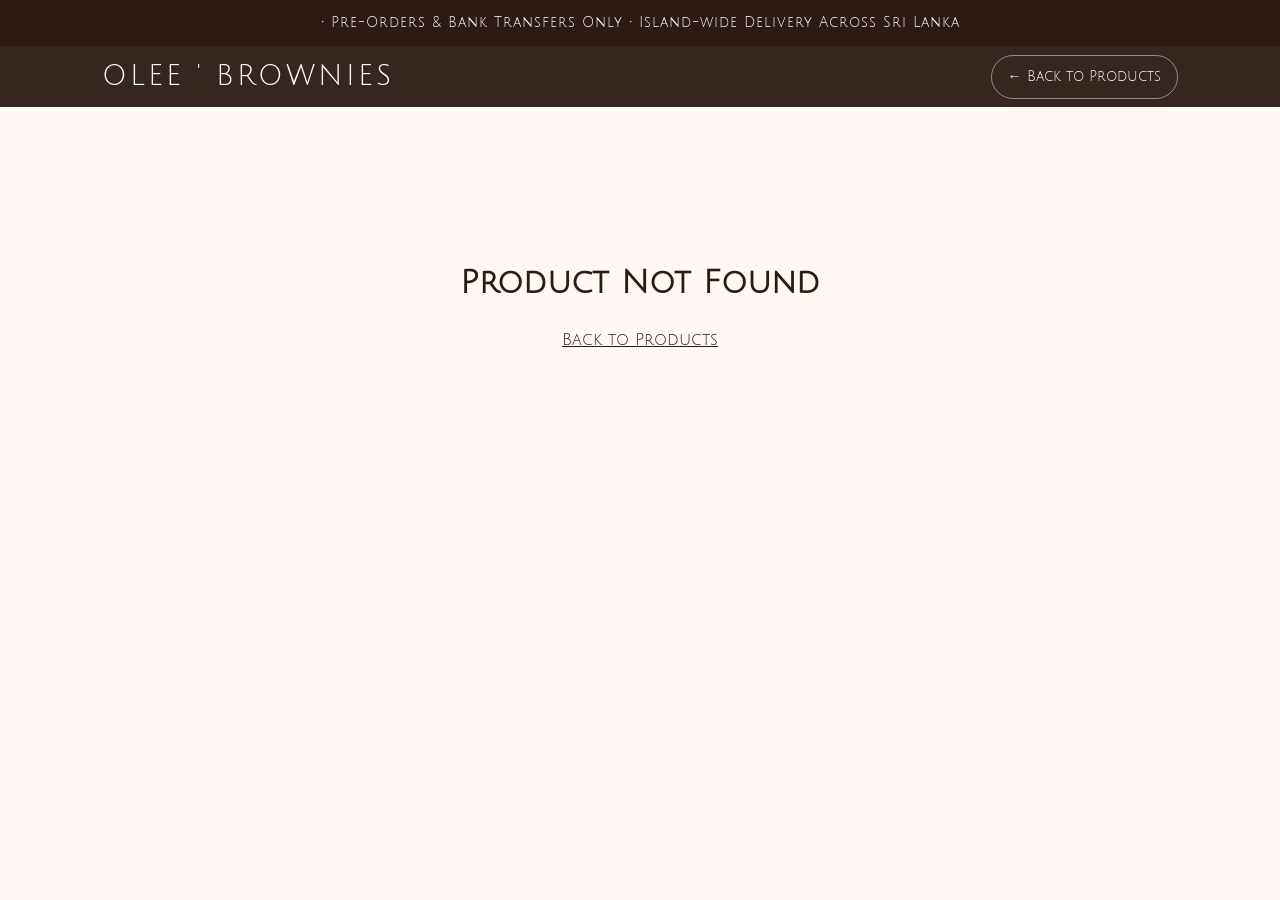
<file: product.html>
<!DOCTYPE html>
<html lang="en">
<head>
<meta charset="UTF-8">
<meta name="viewport" content="width=device-width, initial-scale=1.0">
<meta name="description" content="Olee ' Brownies product details and ordering information.">
<title>Product | Olee ' Brownies</title>
<link rel="icon" type="image/png" href="images/favicon.png">
<link rel="preconnect" href="https://fonts.googleapis.com">
<link rel="preconnect" href="https://fonts.gstatic.com" crossorigin>
<link href="https://fonts.googleapis.com/css2?family=Julius+Sans+One&display=swap" rel="stylesheet">
<link rel="stylesheet" href="style.css">

<!-- Google Analytics -->
<script async src="https://www.googletagmanager.com/gtag/js?id=G-XQJYJ0SX4F"></script>
<script>
  window.dataLayer = window.dataLayer || [];
  function gtag(){dataLayer.push(arguments);}
  gtag('js', new Date());
  gtag('config', 'G-XQJYJ0SX4F');
</script>

</head>
<body>

<div class="announcement-bar">• Pre-Orders & Bank Transfers Only • Island-wide Delivery Across Sri Lanka</div>

<nav class="navbar">
  <div class="logo">OLEE ' BROWNIES</div>
  <a href="index.html#products" class="details-back-top">← Back to Products</a>
</nav>

<main class="product-details-page">
  <div id="productDetails"></div>
</main>

<script src="products.js"></script>

<!-- Christmas Snowfall: December 1–31, 2026 -->
<script>
(function () {
  const now = new Date();
  const start = new Date(2026, 11, 1);
  const end = new Date(2027, 0, 1);

  if (now < start || now >= end) return;

  if (window.matchMedia('(prefers-reduced-motion: reduce)').matches) return;

  const style = document.createElement('style');

  style.textContent = `
    #christmas-snow {
      position: fixed;
      inset: 0;
      pointer-events: none;
      overflow: hidden;
      z-index: 99999;
    }

    #christmas-snow span {
      position: absolute;
      top: -30px;
      animation: christmas-fall linear infinite;
      will-change: transform;
    }

    #christmas-snow .snowflake {
      color: white;
      text-shadow: 0 0 5px rgba(255,255,255,0.9),
                   0 1px 5px rgba(43,27,20,0.7);
    }

    #christmas-snow .snow-dot {
      background: white;
      border-radius: 50%;
      box-shadow: 0 0 7px 2px rgba(255,255,255,0.8);
    }

    @keyframes christmas-fall {
      from {
        transform: translate3d(0, -30px, 0) rotate(0deg);
      }
      to {
        transform: translate3d(var(--drift), 110vh, 0) rotate(360deg);
      }
    }
  `;

  document.head.appendChild(style);

  const snow = document.createElement('div');
  snow.id = 'christmas-snow';
  snow.setAttribute('aria-hidden', 'true');
  document.body.appendChild(snow);

  for (let i = 0; i < 30; i++) {
    const flake = document.createElement('span');

    if (i < 18) {
      flake.className = 'snowflake';
      flake.textContent = Math.random() > 0.5 ? '❄' : '❅';
      flake.style.fontSize = (10 + Math.random() * 13) + 'px';
    } else {
      flake.className = 'snow-dot';
      const size = 2 + Math.random() * 4;
      flake.style.width = size + 'px';
      flake.style.height = size + 'px';
      flake.style.filter = 'blur(' + (Math.random() * 1.5) + 'px)';
    }

    flake.style.left = Math.random() * 100 + '%';
    flake.style.opacity = 0.5 + Math.random() * 0.5;
    flake.style.setProperty('--drift', (Math.random() * 100 - 50) + 'px');
    flake.style.animationDuration = (9 + Math.random() * 10) + 's';
    flake.style.animationDelay = -(Math.random() * 19) + 's';

    snow.appendChild(flake);
  }
})();
</script>

</body>
</html>
</file>
<file: style.css>
/* =========================
   GLOBAL STYLES
========================= */

*{
    margin:0;
    padding:0;
    box-sizing:border-box;
}

html{
    scroll-behavior:smooth;
}

body{
    font-family:"Julius Sans One", sans-serif;
    background:#fff8f5;
    color:#2b1b14;
    line-height:1.6;
}

/* =========================
   ANNOUNCEMENT BAR
========================= */

.announcement-bar{
    background:#2b1b14;
    color:white;
    text-align:center;
    padding:12px;
    font-size:14px;
    letter-spacing:1px;
}

/* =========================
   NAVBAR
========================= */

.navbar{
    position:sticky;
    top:0;
    width:100%;
    background:rgba(43,27,20,0.95);
    backdrop-filter:blur(10px);
    display:flex;
    justify-content:space-between;
    align-items:center;
    padding:8px 8%;
    z-index:1000;
}

.logo{
    color:white;
    font-size:28px;
    letter-spacing:3px;
}

.nav-links{
    display:flex;
    list-style:none;
    gap:30px;
}

.nav-links a{
    text-decoration:none;
    color:white;
    transition:0.3s;
}

.nav-links a:hover{
    color:#d9b38c;
}

/* =========================
   HERO SECTION
========================= */

.hero{
    min-height:90vh;
    display:flex;
    justify-content:center;
    align-items:center;
    text-align:center;
    padding:0 20px;
    background:
        linear-gradient(
            rgba(0,0,0,0.65),
            rgba(0,0,0,0.65)
        ),
        url("images/hero.jpg");
    background-size:cover;
    background-position:center;
}

.hero-content{
    max-width:900px;
    color:white;
}

.hero h1{
    font-size:64px;
    letter-spacing:4px;
    margin-bottom:25px;
}

.hero p{
    font-size:22px;
    margin-bottom:35px;
}

.hero-tags{
    display:flex;
    justify-content:center;
    flex-wrap:wrap;
    gap:15px;
    margin-bottom:40px;
}

.hero-tags span{
    background:rgba(255,255,255,0.15);
    padding:12px 20px;
    border-radius:30px;
    backdrop-filter:blur(5px);
}

.hero-buttons{
    display:flex;
    justify-content:center;
    flex-wrap:wrap;
    gap:20px;
}

.btn{
    text-decoration:none;
    padding:15px 30px;
    border-radius:50px;
    transition:0.3s;
    font-size:15px;
}

.primary{
    background:#d9b38c;
    color:#2b1b14;
}

.primary:hover{
    transform:translateY(-3px);
}

.secondary{
    border:2px solid white;
    color:white;
}

.secondary:hover{
    background:white;
    color:#2b1b14;
}

/* =========================
   SECTIONS
========================= */

.section{
    padding:100px 8%;
    text-align:center;
}

.section h2{
    font-size:42px;
    margin-bottom:30px;
}

.section p{
    max-width:900px;
    margin:auto;
    margin-bottom:20px;
    font-size:18px;
}

.section-subtitle{
    margin-bottom:50px;
}

/* =========================
   PRODUCTS GRID
========================= */

.products-grid{
    width:100%;
    max-width:1200px;
    margin:50px auto 0;
    display:grid !important;
    grid-template-columns:repeat(4, minmax(0, 1fr)) !important;
    gap:40px;
    align-items:start;
}

/* =========================
   PRODUCT CARD
========================= */

.product-card{
    width:100% !important;
    max-width:none !important;
    background:white;
    border-radius:20px;
    overflow:hidden;
    box-shadow:0 10px 25px rgba(0,0,0,0.08);
    transition:0.3s;
}

.product-card:hover{
    transform:translateY(-10px);
}

/* =========================
   NORMAL SINGLE PRODUCT IMAGE
========================= */

.product-card > img{
    display:block;
    width:100%;
    height:280px;
    object-fit:cover;
}

/* =========================
   NORMAL TWO-IMAGE PRODUCTS
========================= */

.product-images{
    display:flex;
    gap:10px;
    margin-bottom:15px;
}

.product-images img{
    display:block;
    width:50%;
    height:180px;
    object-fit:cover;
    border-radius:12px;
}

/* =========================
   PRODUCT TEXT
========================= */

.product-card h3{
    margin:18px 0 8px;
    padding:0 18px;
    font-size:20px;
}

.product-card p{
    padding:0 18px;
    margin-bottom:12px;
    font-size:15px;
}

.product-card h4{
    font-size:22px;
    margin-bottom:15px;
}

/* =========================
   ORDER BUTTON
========================= */

.order-btn{
    display:block;
    margin:15px 18px 18px;
    padding:13px;
    background:#25D366;
    color:white;
    text-decoration:none;
    text-align:center;
    border-radius:12px;
    transition:0.3s;
}

.order-btn:hover{
    transform:scale(1.03);
}

/* =========================
   04 COMBO MINI PACK SLIDER
   KEEP WORKING VERSION
========================= */

.product-slider{
    position:relative;
    width:100%;
    height:280px;
    overflow:hidden;
    background:#f5f5f5;
}

.slider-track{
    display:flex;
    width:200%;
    height:280px;
    transition:transform 0.4s ease;
}

.slider-track img{
    display:block;
    width:50% !important;
    height:280px !important;
    object-fit:cover !important;
    flex-shrink:0;
}

/* =========================
   SLIDER ARROWS
========================= */

.slider-btn{
    position:absolute;
    top:50%;
    transform:translateY(-50%);
    width:42px;
    height:42px;
    border:none;
    border-radius:50%;
    background:rgba(43,27,20,0.75);
    color:white;
    font-size:22px;
    cursor:pointer;
    display:flex;
    align-items:center;
    justify-content:center;
    z-index:10;
}

.slider-btn:hover{
    background:rgba(43,27,20,0.95);
}

.slider-prev{
    left:12px;
}

.slider-next{
    right:12px;
}

/* =========================
   SLIDER DOTS
========================= */

.slider-dots{
    position:absolute;
    bottom:12px;
    left:50%;
    transform:translateX(-50%);
    display:flex;
    gap:8px;
    z-index:10;
}

.slider-dot{
    width:9px;
    height:9px;
    border-radius:50%;
    background:rgba(255,255,255,0.7);
    cursor:pointer;
}

.slider-dot.active{
    background:white;
}

/* =========================
   REVIEWS
========================= */

.review-card{
    max-width:700px;
    margin:30px auto;
    background:white;
    padding:30px;
    border-radius:20px;
    box-shadow:0 10px 25px rgba(0,0,0,0.08);
}

/* =========================
   FOOTER
========================= */

.footer{
    background:#2b1b14;
    color:white;
    text-align:center;
    padding:60px 20px;
}

.footer h3{
    margin-bottom:20px;
    letter-spacing:2px;
}

.footer p{
    margin-bottom:12px;
}

.footer a{
    color:#d9b38c;
    text-decoration:none;
}

/* =========================
   LARGE TABLET / SMALL DESKTOP
========================= */

@media(max-width:1250px){

    .products-grid{
        grid-template-columns:repeat(3,250px);
        column-gap:40px;
        row-gap:45px;
    }

}

/* =========================
   TABLET
========================= */

@media(max-width:900px){

    .products-grid{
        grid-template-columns:repeat(2,250px);
        column-gap:35px;
        row-gap:40px;
    }

}

/* =========================
   MOBILE
========================= */

@media(max-width:768px){

    .navbar{
        flex-direction:column;
        gap:6px;
        padding:7px 16px;
    }

    .logo{
        font-size:21px;
    }

    .nav-links{
        flex-wrap:wrap;
        justify-content:center;
        gap:6px 12px;
    }

    .nav-links a{
        font-size:12px;
    }

    .hero h1{
        font-size:42px;
    }

    .hero p{
        font-size:18px;
    }

    .hero-buttons{
        flex-direction:column;
        align-items:center;
    }

    .btn{
        width:250px;
    }

    .section{
        padding:80px 20px;
    }

    .section h2{
        font-size:34px;
    }

    .products-grid{
        grid-template-columns:repeat(2,250px);
        column-gap:25px;
        row-gap:35px;
    }

}

/* =========================
   SMALL MOBILE
========================= */

@media(max-width:560px){

    .products-grid{
        grid-template-columns:250px;
        justify-content:center;
        row-gap:35px;
    }

    .product-card{
        width:250px;
    }

}

@media(max-width:1100px){

    .products-grid{
        grid-template-columns:repeat(3, minmax(0,1fr)) !important;
    }

}

@media(max-width:800px){

    .products-grid{
        grid-template-columns:repeat(2, minmax(0,1fr)) !important;
    }

}

@media(max-width:550px){

    .products-grid{
        grid-template-columns:1fr !important;
        max-width:280px;
    }

}

/* =========================
   NEW PRODUCT CATALOG CARDS
========================= */

.catalog-grid{
    width:100%;
    max-width:1200px;
    margin:50px auto 0;
    display:grid;
    grid-template-columns:repeat(4, minmax(0, 1fr));
    gap:40px;
    align-items:start;
}

.catalog-card{
    display:block;
    width:100%;
    background:white;
    color:#2b1b14;
    text-decoration:none;
    border-radius:20px;
    overflow:hidden;
    box-shadow:0 10px 25px rgba(0,0,0,0.08);
    transition:transform .3s ease, box-shadow .3s ease;
}

.catalog-card:hover{
    transform:translateY(-8px);
    box-shadow:0 14px 30px rgba(0,0,0,0.12);
}

.catalog-card-image{
    display:block;
    width:100%;
    aspect-ratio:1 / 1;
    object-fit:cover;
}

.catalog-card-name{
    min-height:76px;
    display:flex;
    align-items:center;
    justify-content:center;
    text-align:center;
    padding:18px 14px;
    font-size:18px;
    letter-spacing:.06em;
}

/* =========================
   PRODUCT DETAILS PAGE
========================= */

.details-back-top{
    color:white;
    text-decoration:none;
    font-size:14px;
    border:1px solid rgba(255,255,255,.45);
    padding:10px 16px;
    border-radius:30px;
}

.product-details-page{
    padding:70px 8% 100px;
}

.details-layout{
    max-width:1150px;
    margin:0 auto;
    display:grid;
    grid-template-columns:minmax(0,1.05fr) minmax(0,.95fr);
    gap:55px;
    align-items:start;
}

.details-main-image-wrap{
    position:relative;
    width:100%;
    overflow:hidden;
    border-radius:22px;
    background:#f5f5f5;
}

.details-main-image{
    display:block;
    width:100%;
    aspect-ratio:1 / 1;
    object-fit:cover;
}

.details-arrow{
    position:absolute;
    top:50%;
    transform:translateY(-50%);
    width:44px;
    height:44px;
    border:0;
    border-radius:50%;
    background:rgba(43,27,20,.75);
    color:white;
    font-size:22px;
    cursor:pointer;
}

.details-prev{left:14px}
.details-next{right:14px}

.details-thumbnails{
    display:flex;
    gap:12px;
    margin-top:14px;
    flex-wrap:wrap;
}

.details-thumb{
    width:78px;
    height:78px;
    padding:0;
    overflow:hidden;
    border:2px solid transparent;
    border-radius:12px;
    background:none;
    cursor:pointer;
}

.details-thumb.active{border-color:#2b1b14}

.details-thumb img{
    display:block;
    width:100%;
    height:100%;
    object-fit:cover;
}

.details-info{
    padding-top:10px;
}

.details-label{
    font-size:12px;
    letter-spacing:2px;
    opacity:.6;
    margin-bottom:14px;
}

.details-info h1{
    font-size:38px;
    line-height:1.25;
    letter-spacing:2px;
}

.details-price{
    font-size:25px;
    margin:24px 0;
}

.details-divider{
    height:1px;
    background:rgba(43,27,20,.12);
    margin:25px 0;
}

.details-info h2{
    font-size:17px;
    letter-spacing:1px;
    margin-bottom:14px;
}

.details-info > p{
    font-size:16px;
    line-height:2;
    white-space:pre-line;
    opacity:.75;
}

.details-order-btn{
    display:block;
    margin-top:30px;
    padding:16px 18px;
    background:#25D366;
    color:white;
    text-align:center;
    text-decoration:none;
    border-radius:12px;
    transition:.3s;
}

.details-order-btn:hover{transform:scale(1.02)}

.product-not-found{
    max-width:700px;
    margin:80px auto;
    text-align:center;
}

.back-products{
    display:inline-block;
    margin-top:20px;
    color:#2b1b14;
}

@media(max-width:1150px){
    .catalog-grid{grid-template-columns:repeat(3,minmax(0,1fr));}
}

@media(max-width:900px){
    .catalog-grid{grid-template-columns:repeat(2,minmax(0,1fr)); gap:30px;}
    .details-layout{grid-template-columns:1fr; gap:35px;}
}

@media(max-width:600px){
    .catalog-grid{grid-template-columns:1fr; max-width:330px;}
    .catalog-card-name{min-height:68px; font-size:17px;}
    .product-details-page{padding:45px 20px 70px;}
    .details-info h1{font-size:30px;}
    .details-back-top{font-size:12px; padding:8px 12px;}
}
</file>
